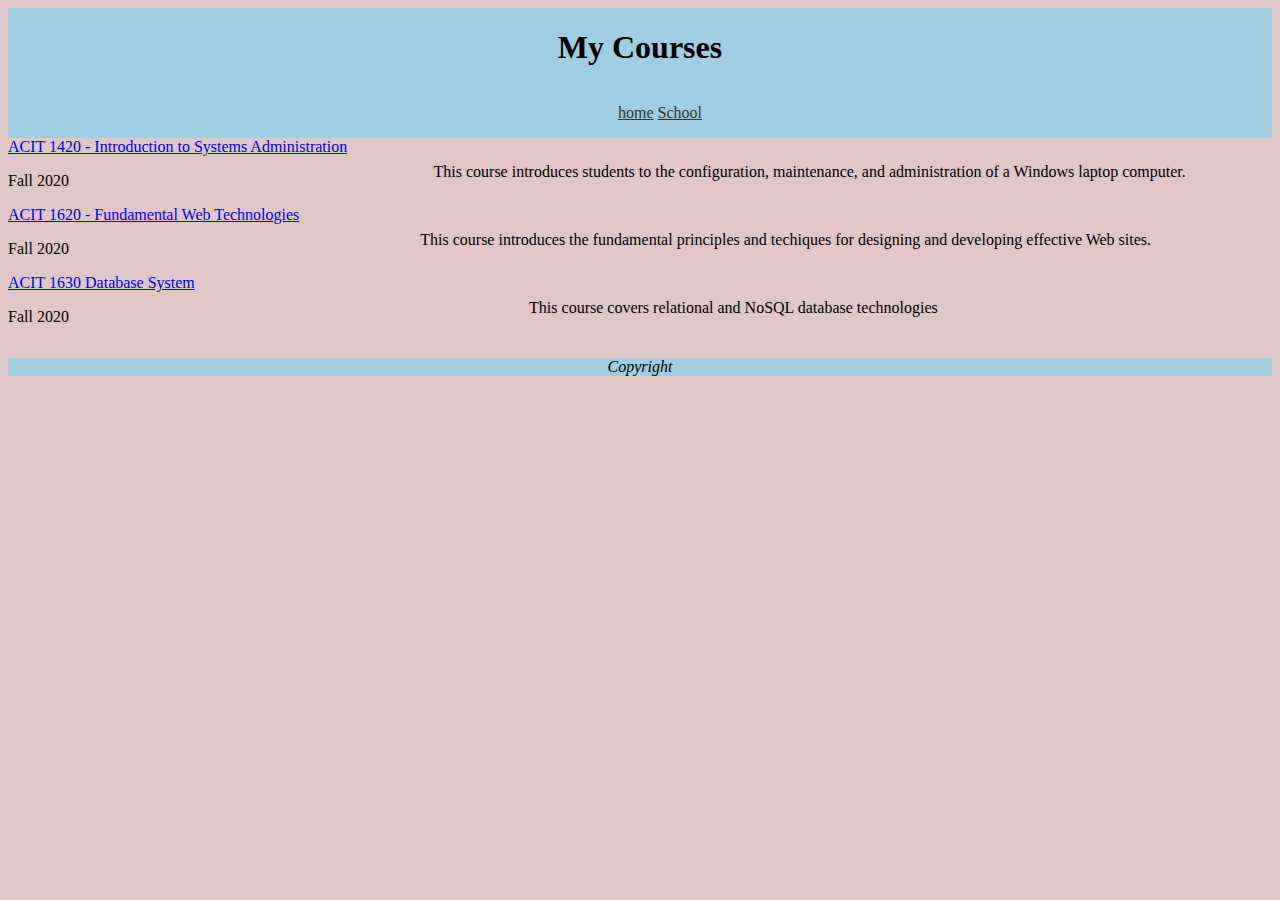
<file: misc/courses.html>
<!DOCTYPE html>
<html lang="en">
  <head>
    <meta charset="UTF-8" />
    <meta http-equiv="X-UA-Compatible" content="IE=edge" />
    <meta name="viewport" content="width=device-width, initial-scale=1.0" />
    <title>Course page</title>
    <link rel="stylesheet" href="../css/stylesheet.css" />
    <style>
      h1 {
        color: black;
      }
    </style>
  </head>
  <body>
    <header>
      <div class="grid grid--block">
        <div class="nav">
          <h1>My Courses</h1>
          <ul>
            <li>
              <a href="../index.html">home</a>
            </li>
            <li>
              <a href="school.html">School</a>
            </li>
          </ul>
        </div>
      </div>
    </header>
    <main>
      <div class="container">
        <div class="box">
          <div class="inerbox">
            <a href="https://www.bcit.ca/outlines/acit1420/" target="_blank"
              >ACIT 1420 - Introduction to Systems Administration</a
            >
            <p>Fall 2020</p>
          </div>
          <p>
            This course introduces students to the configuration, maintenance,
            and administration of a Windows laptop computer.
          </p>
        </div>
        <div class="box">
          <div class="inerbox">
            <a href="https://www.bcit.ca/outlines/acit1620/" target="_blank"
              >ACIT 1620 - Fundamental Web Technologies</a
            >
            <p>Fall 2020</p>
          </div>
          <p>
            This course introduces the fundamental principles and techiques for
            designing and developing effective Web sites.
          </p>
        </div>
        <div class="box">
          <div class="inerbox">
            <a href="https://www.bcit.ca/outlines/acit1630/" target="_blank"
              >ACIT 1630 Database System</a
            >
            <p>Fall 2020</p>
          </div>
          <p>This course covers relational and NoSQL database technologies</p>
        </div>
      </div>
    </main>
    <div class="Footer">
      <footer>
        <p><em>Copyright</em></p>
      </footer>
    </div>
  </body>
</html>
</file>
<file: css/stylesheet.css>
h1 {
  color: #8585ff;
}

p {
  color: #000000;
}

ul {
  list-style-type: none;
}
body {
  background-color: #dfc7c7;
}

.grid {
  display: grid;
  grid-template-areas:
    "img heading"
    "nav nav";
  text-align: center;
  background-color: #a1cde1;
}

.grid--block {
  display: grid;
  text-align: center;
  background-color: #a1cde1;
}

header ul {
  display: inline-block;
  margin: 10;
}

header li {
  display: inline-block;
  margin: 10;
}

header a {
  display: block;
  color: #333;
}

.nav {
  grid-area: nav;
  text-align: bottom;
}

section h2 {
  grid-column: 1;
  font-family: "Montserrat", sans-serif;
  text-align: left;
}

.body {
  display: grid;
  grid-template-columns: 1fr auto 1fr;
  grid-gap: 20px;
  align-items: center;
}

.image-container {
  grid-area: img;
  grid-column: 3;
  justify-self: center;
}

.container {
  text-align: left;

  display: grid;
}
.box {
  display: grid;
  flex-direction: column;
  grid-auto-flow: column;
}

.inerbox {
  flex-direction: column;
  align-items: left;
  display: flex;
  justify-content: space-around;
}
nav a {
  margin: 5px;
}

.box:nth-child(1) {
}
.box:nth-child(2) {
}
.box:nth-child(3) {
}

.Footer {
  text-align: center;
  background-color: #a1cde1;
}

@media (min-width: 600px) {
  .box {
    flex-direction: row;
    align-items: center;
  }
}
</file>
